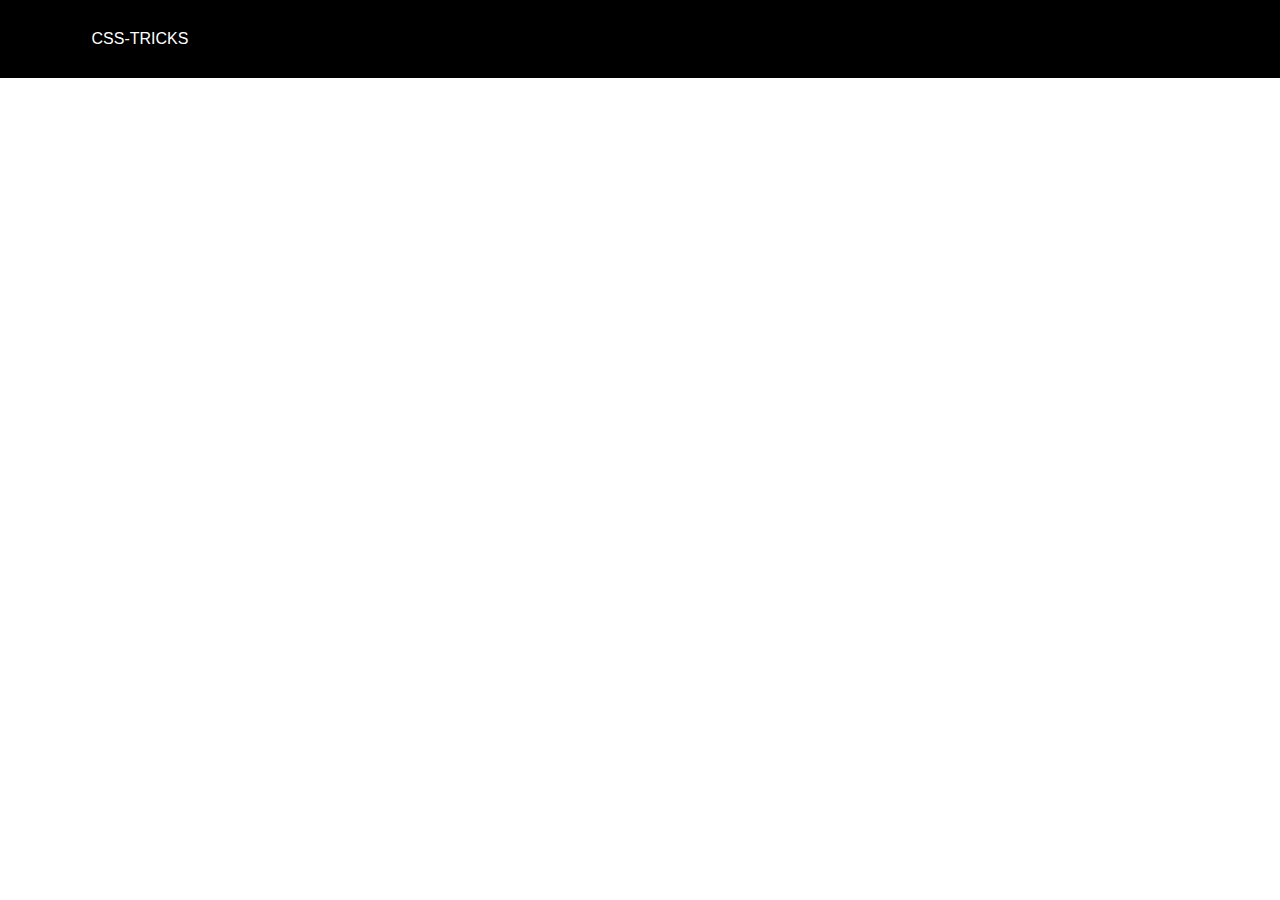
<file: index.html>
<!DOCTYPE html>
<html lang="en">
<head>
    <meta charset="UTF-8">
    <meta name="viewport" content="width=device-width, initial-scale=1.0">
    <title>Document</title>
    <link rel="stylesheet" href="index.css">
</head>
<body>
    <div class="contenedor">
        <div class="texto1">CSS-TRICKS</div>
    </div>
    
</body>
</html>
</file>
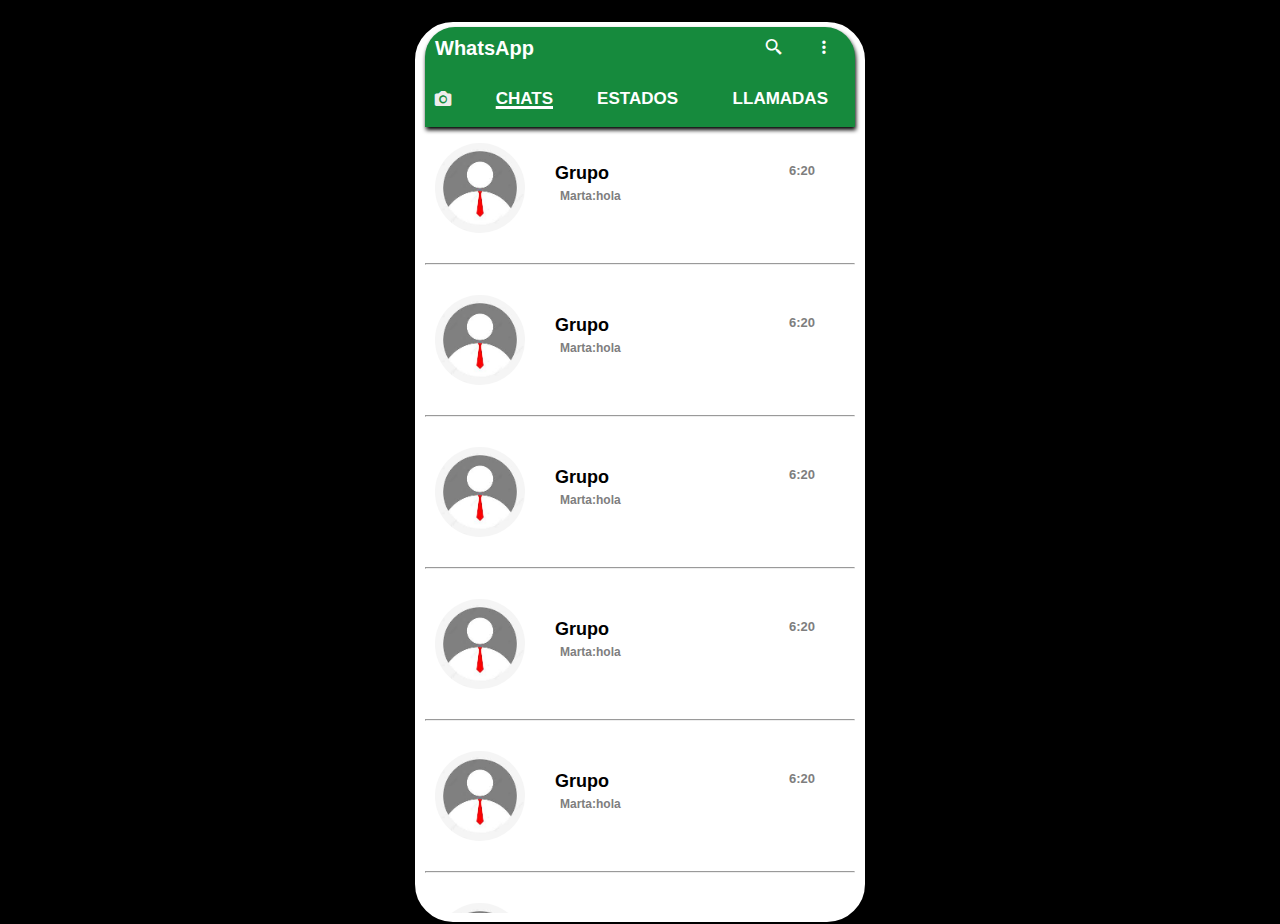
<file: interfaz2.html>
<!DOCTYPE html>
<html lang="es">
<head>
    <meta charset="UTF-8">
    <meta name="viewport" content="width=device-width, initial-scale=1.0">
    <title>WHATSAPP</title>
    <link href='https://unpkg.com/boxicons@2.1.4/css/boxicons.min.css' rel='stylesheet'>
    <link href='https://unpkg.com/boxicons@2.1.4/css/boxicons.min.css' rel='stylesheet'>
    <link rel="stylesheet" href="interfaz2.css">
</head>
<body>
    <header class="contenedor">
        <div class="whatsapp">
            <div class="texto1">WhatsApp
            <a href="#" class="item1"><i class='bx bx-search-alt-2' style='color:#ffffff'></a></i>
            <a href="#" class="item2"><i class='bx bx-dots-vertical-rounded' style='color:#ffffff'  ></a></i>
            </div> 
            <div class="whatsapp2">
                <a href="#" class="camara"><i class='bx bxs-camera' style='color:#efeded'  ></i>
                <div class="texto2">CHATS</div>
                <div class="texto3">ESTADOS</div>
                <div class="texto4">LLAMADAS</div></a>
            </div>
            
        <div class="scroll-contenedor">     
            <div class="whatsapp3" >
                <img class="usuario" src="imagen00.jpg" alt="usuario">
                <a href="#" class="texto5">Grupo
                    <div class="texto6">Marta:hola </div>
                </a>
                <div class="mensaje">6:20 </div>
                
                
            </div><hr>
            <div class="whatsapp3">
                <img class="usuario" src="imagen00.jpg" alt="usuario">
                <a href="#" class="texto5">Grupo
                    <div class="texto6">Marta:hola </div>
                </a>
                <div class="mensaje">6:20 </div>
                
                
            </div><hr>
            <div class="whatsapp3">
                <img class="usuario" src="imagen00.jpg" alt="usuario">
                <a href="#" class="texto5">Grupo
                    <div class="texto6">Marta:hola </div>
                </a>
                <div class="mensaje">6:20 </div>
                
                
            </div><hr>
            <div class="whatsapp3">
                <img class="usuario" src="imagen00.jpg" alt="usuario">
                <a href="#" class="texto5">Grupo
                    <div class="texto6">Marta:hola </div>
                </a>
                <div class="mensaje">6:20 </div>
                
                
            </div><hr>
            <div class="whatsapp3">
                <img class="usuario" src="imagen00.jpg" alt="usuario">
                <a href="#" class="texto5">Grupo
                    <div class="texto6">Marta:hola </div>
                </a>
                <div class="mensaje">6:20 </div>
                
                
            </div><hr>
            <div class="whatsapp3">
                <img class="usuario" src="imagen00.jpg" alt="usuario">
                <a href="#" class="texto5">Grupo
                    <div class="texto6">Marta:hola </div>
                </a>
                <div class="mensaje">6:20 </div>
                
                
            </div><hr>
        
                
            
        </div>
        

        

    </header>
    
</body>
</html>
</file>
<file: index.css>
@import url(variables.css);
body {
    font-family: Arial, sans-serif;
    background-color: #fff;
    margin: 0;
    padding: 0;
    box-sizing: border-box;
}
.contenedor{
    background-color: var(--negro);
    padding: 30px 40px;
    display: flex;
    justify-content: space-between;
    align-items: center;
    
}
.texto1{
    
    color: var(--blanco);
    
    text-align: center;
    
    width: 200px;
    background-color: var(--negro);
    
    
    
    
}
</file>
<file: interfaz2.css>
body {
    margin: 0;
    font-family: Arial, sans-serif;
    box-sizing: border-box;
    background-color: #000000;
}

.contenedor{
    display: block;
    display: flex;
    justify-content: space-between;
    
    background-color: #ffffff;
    height: 900px;
    width: 450px;
    margin: 0 auto;
    margin-top: 20px;
    border: solid 2px #000000;
    border-radius: 40px;
}

.whatsapp{
    margin:0 auto;
    background-color: #168a3d;
    width: 430px;
    height: 100px;
    font-size: 20px;
    color: #ffffff;
    font-weight: bold;
    border-top-left-radius: 30px;
    border-top-right-radius:30px;
    margin-top: 5px;
    box-shadow: 1px 3px 4px #000;
    
}

.texto1{
    display: flex;
    margin-top: 10px;
    margin-left: 10px;
}
.item1{
    width: 250px;
    display: flex;
    justify-content: flex-end;
    text-decoration: none;
    
}
.item2{
    margin-left: 30px;
    display: flex;
    text-decoration: none;

}
.camara{
    display: flex;
    padding: 4px 8px;
    margin-top: 80px auto;
    align-items: flex-end;
    height:45px;
    text-decoration: none;
    
   
}
.texto2{
    display: flex;
    justify-content: flex-end;
    font-size: 17px;
    width: 100px;
    color:#fff;
    text-decoration: 3px solid underline;
    
}
.texto3{
    display: flex;
    justify-content: flex-end;
    font-size: 17px;
    width: 125px;
    text-decoration: none;
    color: #fff;
}
.texto4{
    display: flex;
    justify-content: flex-end;
    font-size: 17px;
    width: 150px;
    text-decoration: none;
    color: #fff;
}
.whatsapp3{
    display: flex;
    width: 400px;
    height: 120px;
   
    margin-top: 20px;
    overflow-y: auto;
    
}
.usuario {
    display: flex;
    border-radius: 50%;
    padding: 10px 10px;
    width: 90px;
    height:90px;
    justify-content: flex-start;

}
.texto5{
    
    padding: 30px 20px;
    text-decoration: none;
    color: #000;
    font-size: 18px;
    
    

}
.texto6{
    
    color: #7e7e7e;
    padding: 5px ;
    font-size: 12px;
    
    
    

}
.mensaje{
    display: flex;
    color: #7e7e7e;
    justify-content: flex-end;
    width: 170px;
    padding: 30px 10px;
    font-size: 13px;
    height: 10px;

}

.scroll-contenedor {
    width: 100%; 
    height: 800px; 
    overflow-x: hidden; 
  
}
</file>
